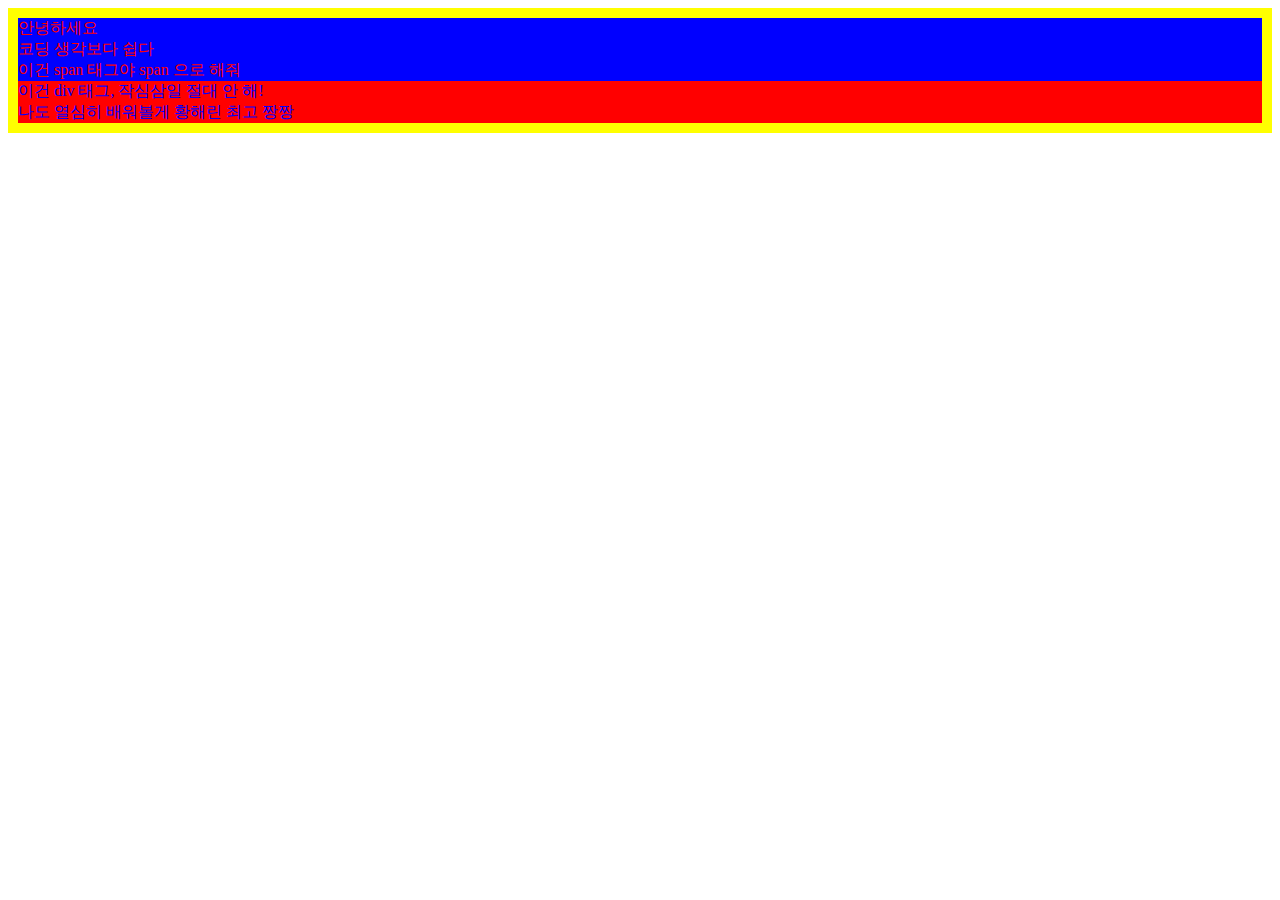
<file: homework.first.html>
<!DOCTYPE html>
<html lang="en">
<head>
    <meta charset="EUC-KR">
    <meta name="viewport" content="width=device-width, initial-scale=1.0">
    <title>first homework</title>
    <style>
        .first{
            color: red;
            background-color: blue;
           
/* ���� �����ص� �����. �̰� �׵θ� ���� �ϴ°ǰ���  */
        }

        /* ���� �� �� �� �ȼ��� �ؾ� ���ϴ� ��� ������ ���� �˾ƿ�? */

        .second{
            color: blue;
            background-color: red;
           
        }
        .yellow{
            border: 10px solid yellow;
        }
    </style>

<!-- �۽�Ʈ�� ������ �Ѳ����� �Ҽ��մ¹��� ������ -->

</head>
<body>
    <div class="yellow">
        <div class="first">
            <div>�ȳ��ϼ��� <br> �ڵ� �������� ����</div>
            <span>�̰� span �±׾� span ���� ����</span> 
        </div>
        <div class="second">�̰� div �±�, �۽ɻ��� ���� �� ��!<br>���� ������ ������� Ȳ�ظ� �ְ� ¯¯</div>
    </div>
    
    

    <!-- �������� ��� ���� ������ ���°ǰ� ��׶��� �÷��� �ϸ� �������δ� �����ڳ� -->
    <!-- <br> �Ἥ �������� �ؼ� �ؽ�Ʈ�� �����ε� ��׶����÷��� �ϸ� �����
    ������ ��� �غ����޴µ� �̳� �̻��ϰԳ��´� -->

    
    
</body>
</html>
</file>
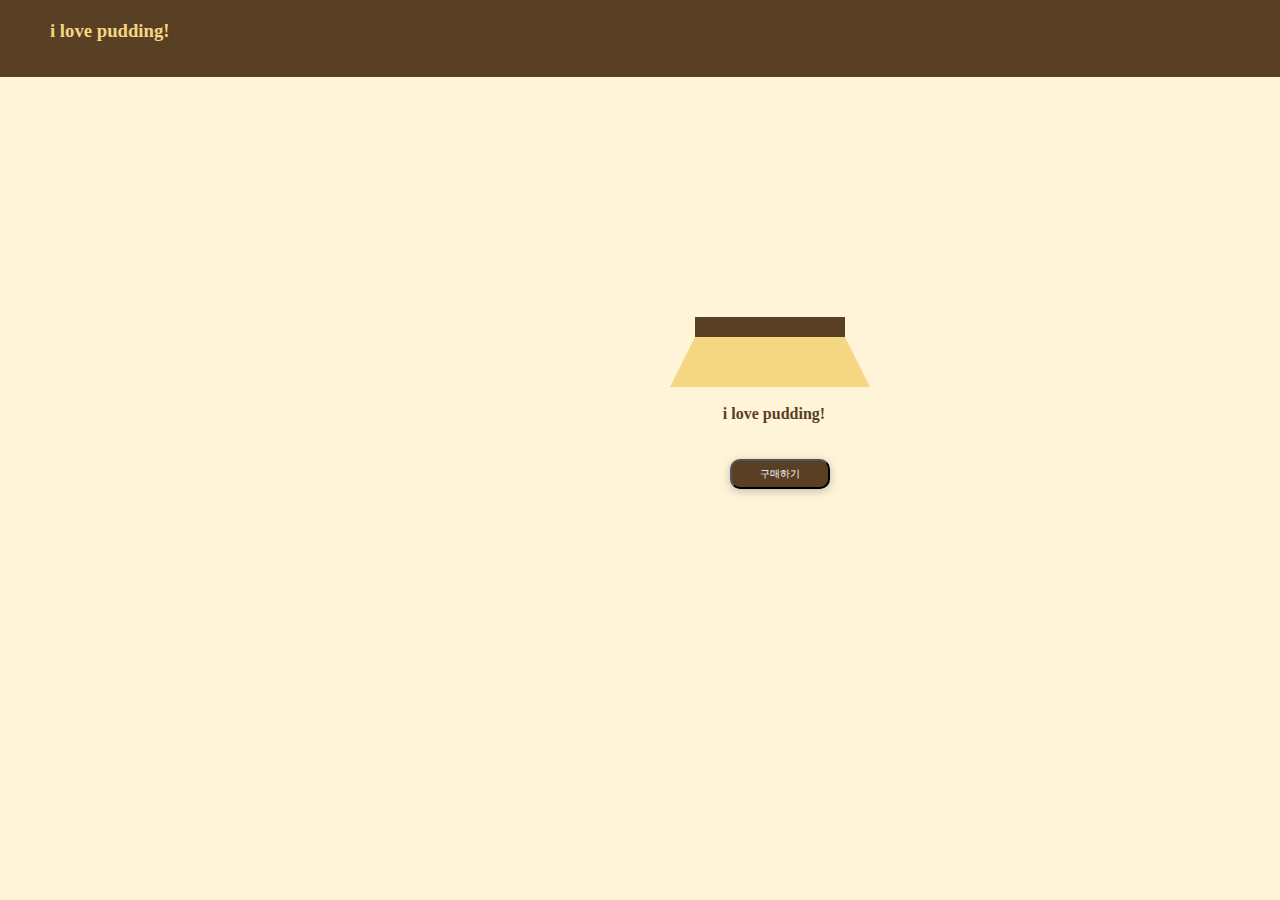
<file: pudding.html>
<!DOCTYPE html>
<html lang="en">
<head>
    <meta charset="EUC-KR">
    <meta name="viewport" content="width=device-width, initial-scale=1.0">
    <title>i love pudding!</title>
    <style>

        *{
            margin: 0;
            padding: 0;
            background-color: #fff4d7;
            
        }

        .title{
            color: #f5d682;
            background-color: rgb(89, 64, 37);
            padding-left: 50px;
            padding-top: 20px;
        }

        #so{
            border-bottom: 20px solid rgb(89, 64, 37);
            width: 150px;
            height: 30px;
            margin-top: 10px;
           
        }

        .bar{
            border-top: 35px solid rgb(89, 64, 37);
            color: #f5d682;
        }

        .f{
            color: rgb(89, 64, 37);
            width: 150px;
            height: 50px;
            border-bottom: 50px solid #f5d682;
            border-left: 25px solid transparent;
            border-right: 25px solid transparent;
            text-align: center;
            padding-bottom: 0px;
        }

        button{
            width: 100px;
            height: 30px;
            border-radius: 10px;
            font-size: 10px;
            color: white;
            background-color: rgb(89, 64, 37);
            box-shadow: rgba(99, 99, 99, 0.4) 0px 2px 8px 0px;
            display: block;
            margin-left: 60px;
        
        }

        button:hover {
            color: rgb(89, 64, 37);
            background-color: #f5d682;
            border-color: #f5d682;
        }

        button:active {
            color: rgb(89, 64, 37);
            background-color: #f5d682;
         
        }

        .image{
            height: 50px;
            padding-left: 40px;
        }

        #all{
            padding-left: 670px;
            padding-top: 200px;
            
        }

        #text{
            text-align: center;
            padding-top: 50px;
            background-color: transparent;
        }


    </style>
</head>

<body>

<h3 class="title">i love pudding!</h3>

<div class="bar"></div>

    <div id="all">

        <div class="f">
            <div id="so"></div>
            <div id="text"><br><strong>&nbsp;&nbsp;i love pudding!</strong></div>
        </div>

        <!-- <h5 class="s" >Ǫ���� �԰� �ʹ�!</h5> -->

        <br> <br> <br> <br>

        <button onclick="location.href='https://judymary.imweb.me/shop_view/?idx=10'">�����ϱ�</button>

        <!-- <img
        class="image"
        src="https://encrypted-tbn0.gstatic.com/images?q=tbn:ANd9GcRqCwYeRzv481SIWDUTfBenxhkRMZoGz5aNRw&usqp=CAU"
        alt="cute pudding!"
         /> -->
    
    </div>
</body>
</html>
</file>
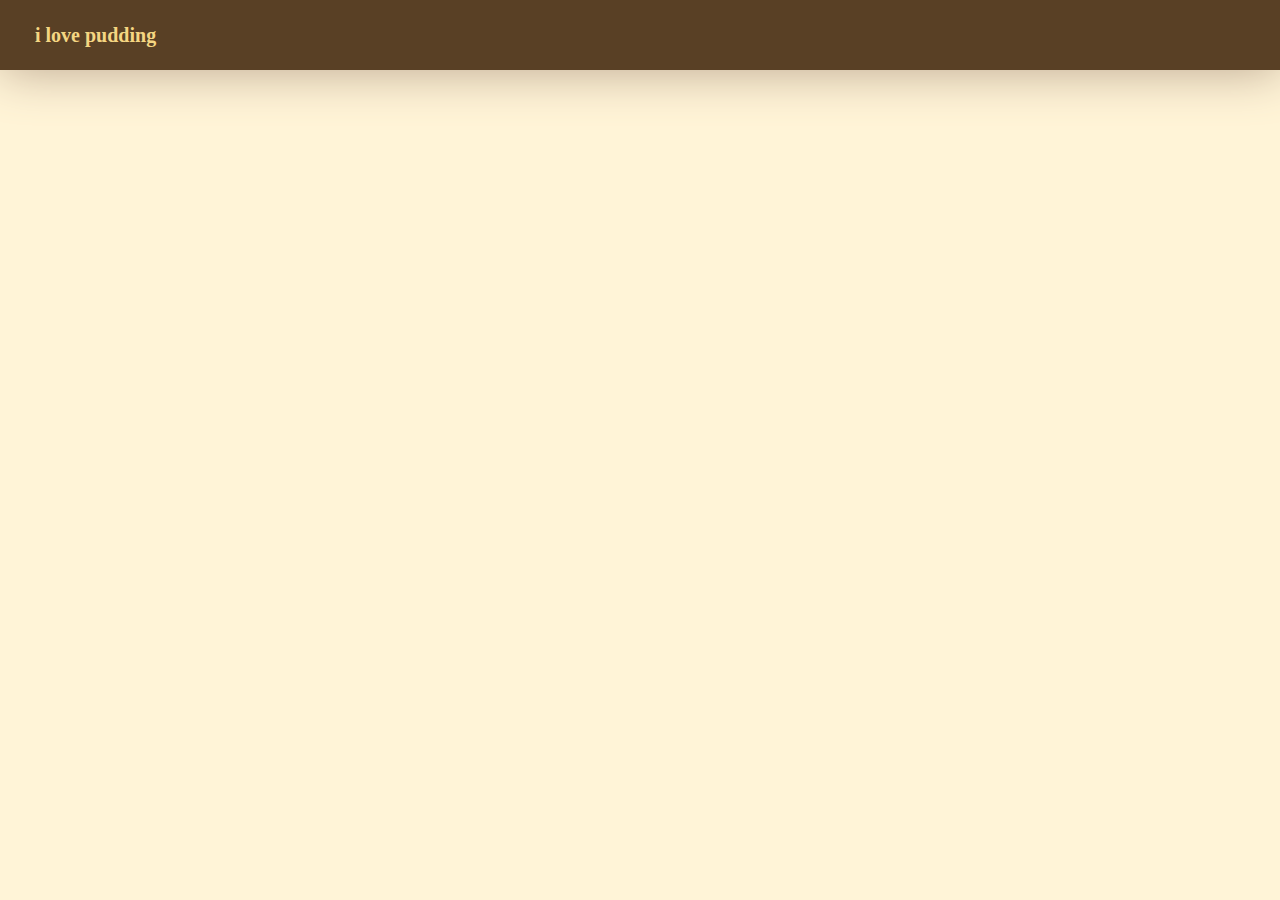
<file: what.is.pudding.html>
<!DOCTYPE html>
<html lang="en">
<head>
    <meta charset="UTF-8">
    <meta name="viewport" content="width=device-width, initial-scale=1.0">
    <title>what is pudding?</title>
    <link rel="stylesheet" href="what.is.pudding.css" />
</head>
<body>
    
    <div class="header">
        <p>i love pudding</p>
    </div>




</body>
</html>
</file>
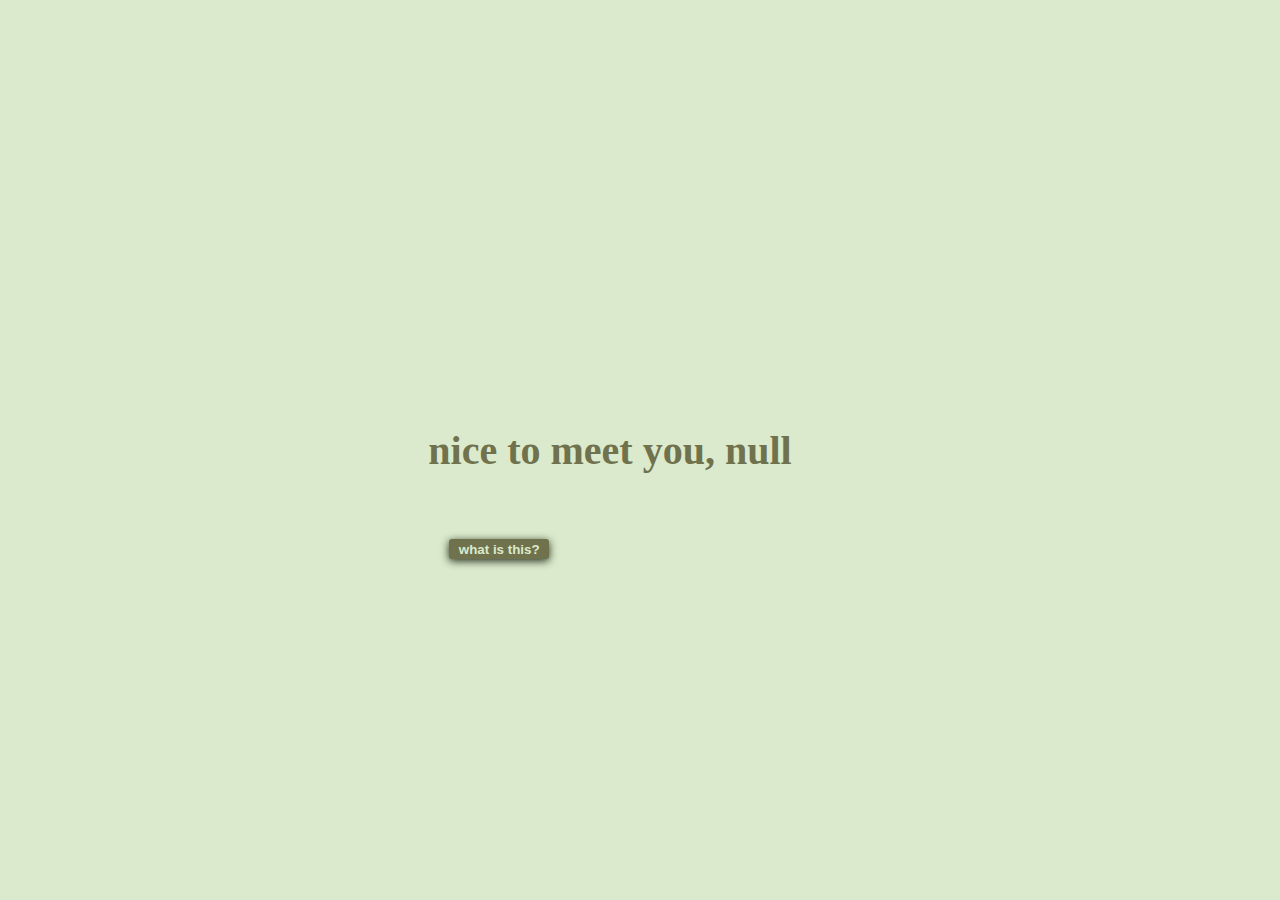
<file: nice.to.meet.you/240515.html>
<!DOCTYPE html>
<html lang="en">
<head>
    <meta charset="UTF-8">
    <meta name="viewport" content="width=device-width, initial-scale=1.0">
    <title>Hello, wolrd!</title>
    <link rel = "stylesheet" href ="240515.css">
</head>
<body>

    <div class = b>
        <button>what is this?</button>
    </div>

</body>

<div class = w>
    <div class = welcome>
        <script src = "240515.js"></script>
    </div>
</div>
</html>
</file>
<file: what.is.pudding.css>
*{
    margin: 0;
    padding: 0;
    
}

body{
    background-color: #fff4d7;
}


.header{
    width: 100%;
    height: 40px;
    display: flex;
    align-items: center;
    padding: 35px;
    box-sizing: border-box;
    background-color: rgb(89, 64, 37);
    box-shadow: 1px 1px 50px rgb(187, 166, 144);
}

.header>p{
    font-size: 20px;
    color: #f5d682;
    font-weight: bold;
}
</file>
<file: nice.to.meet.you/240515.css>
*{
    margin: 0;
    padding: 0;
}

body{
    background-color: hsl(90, 42%, 86%);
}

.welcome{
    font-size: 40px;
    color: rgb(112, 114, 77);
    font-weight: bold;

    position: relative;
    left: -30px;
}

.w{
    position: absolute;
    top: 50%;
    left: 50%;
    transform: translate(-50%, -50%);
}

.w:hover {
    opacity: 0.5;
    font-size: x-large
}

.b{
    position: absolute;
    top: 61%;
    left: 39%;
    transform: translate(-50%, -50%);
}

button{
    position: absolute;
    top: 61%;
    left: 39%;
    transform: translate(-50%, -50%);
    cursor: pointer;

    width: 100px;
    height: 20px;
    border: none;
    border-radius: 3px;
    color: hsl(90, 42%, 86%);
    background-color: rgb(112, 114, 77);
    box-shadow: 0px 2px 8px 0px rgb(32, 43, 27);
    font-weight: bold;
}

button:hover{
    opacity: 0.9;
    /* transform: scale(1.05); */
}
</file>
